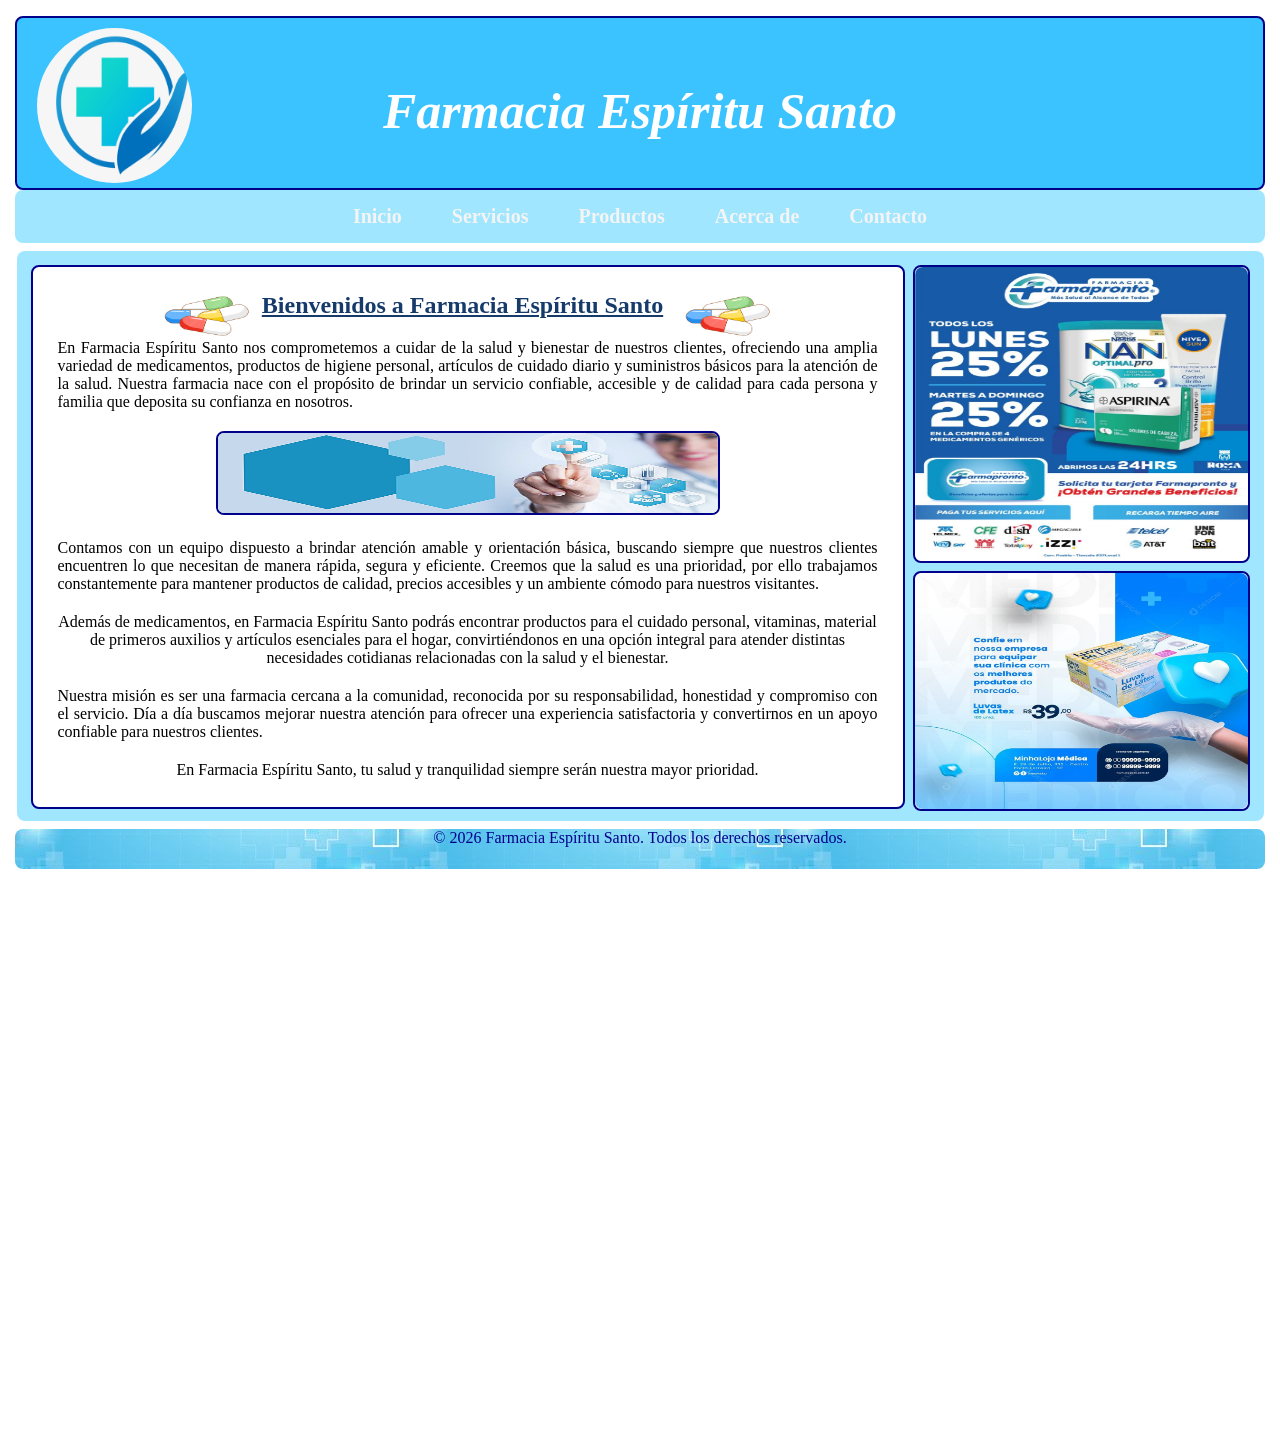
<file: index.html>
<!DOCTYPE html>
<html>
<head>
	<meta charset="utf-8">
	<meta name="viewport" content="width=device-width, initial-scale=1">
	<title>Maquetación para una Farmacia</title>
	<link rel="stylesheet" type="text/css" href="maquetación web.css">
</head>
<body background="patron.jpg">
	<div id="Contenedor">
		<div id="Encabezado" style="position: relative;">

    <img src="logo.png"
         style="width: 155px; height: 155px; border-radius: 50%; position: absolute; left: 20px; top: 10px;">

    <h1 style="text-align: center; font-size: 50px; font-style: italic; color: white;">
        Farmacia Espíritu Santo
    </h1>

</div>
		<nav class="Menu">
			<ul>
				<li><a href="#" style="font-size: 20px;"><b>Inicio</b></a></li>
				<li><a href="servicios.html" style="font-size: 20px;"><b>Servicios</b></a></li>
				<li><a href="productos.html"style="font-size: 20px;"><b>Productos</b></a></li>
				<li><a href="acerca de.html"style="font-size: 20px;"><b>Acerca de</b></a></li>
				<li><a href="contactos.html"style="font-size: 20px;"><b>Contacto</b></a></li>
			</ul>
		</nav> 
		<div id="contenido">
			<div style="display: flex;">
				<div id="seccion" style="text-align:center;">
<div style="display: flex; justify-content: center; align-items: center; gap: 10px;">
	<img src="pildora1.png" alt="decoracion" style="width: 90px; height: 40px;">
    <h2> <P style="margin-bottom: 20px; color:#163B6B; font-family: serif;"><u>Bienvenidos a Farmacia Espíritu Santo</u></h2></P> 
    <img src="pildora1.png" alt="decoracion" style="width: 90px; height: 40px;">	
</div>
    <p style="margin-bottom: 20px; text-align: justify;">
        En Farmacia Espíritu Santo nos comprometemos a cuidar de la salud y bienestar de nuestros clientes, ofreciendo una amplia variedad de medicamentos, productos de higiene personal, artículos de cuidado diario y suministros básicos para la atención de la salud. Nuestra farmacia nace con el propósito de brindar un servicio confiable, accesible y de calidad para cada persona y familia que deposita su confianza en nosotros.

    <p style="margin-bottom: 20px;">
        <img src="anuncio banner.png"alt="decoracion" style="width: 500px; height: 80px; border: 2px solid darkblue; text-align: center; ">

    </p>

    <p style="margin-bottom: 20px; text-align: justify;">
        Contamos con un equipo dispuesto a brindar atención amable y orientación básica, buscando siempre que nuestros clientes encuentren lo que necesitan de manera rápida, segura y eficiente. Creemos que la salud es una prioridad, por ello trabajamos constantemente para mantener productos de calidad, precios accesibles y un ambiente cómodo para nuestros visitantes.
    </p>

    <p style="margin-bottom: 20px; 
    ">
        Además de medicamentos, en Farmacia Espíritu Santo podrás encontrar productos para el cuidado personal, vitaminas, material de primeros auxilios y artículos esenciales para el hogar, convirtiéndonos en una opción integral para atender distintas necesidades cotidianas relacionadas con la salud y el bienestar.
    </p>

    <p style="margin-bottom: 20px; text-align: justify;">
        Nuestra misión es ser una farmacia cercana a la comunidad, reconocida por su responsabilidad, honestidad y compromiso con el servicio. Día a día buscamos mejorar nuestra atención para ofrecer una experiencia satisfactoria y convertirnos en un apoyo confiable para nuestros clientes.
    </p>

    <p style="margin-bottom: 20px;">
        En Farmacia Espíritu Santo, tu salud y tranquilidad siempre serán nuestra mayor prioridad.
    </p>

</div>


				<div style="display: flex; flex-direction: column;">
					<div id="baner1"> <img src="anuncio.png" class="baner1"style="width: 333px; height: 294px;"></div>
					<div id="baner2">  <img src="anuncio3.jpg" style="width: 333px; height: 236px;"></div>
				</div>				
			</div>
		   	
		</div>
		<div id="footer" style="text-align: center; color: darkblue;">© 2026 Farmacia Espíritu Santo. Todos los derechos reservados.</div>
	</div>
</body>
</html>
</file>
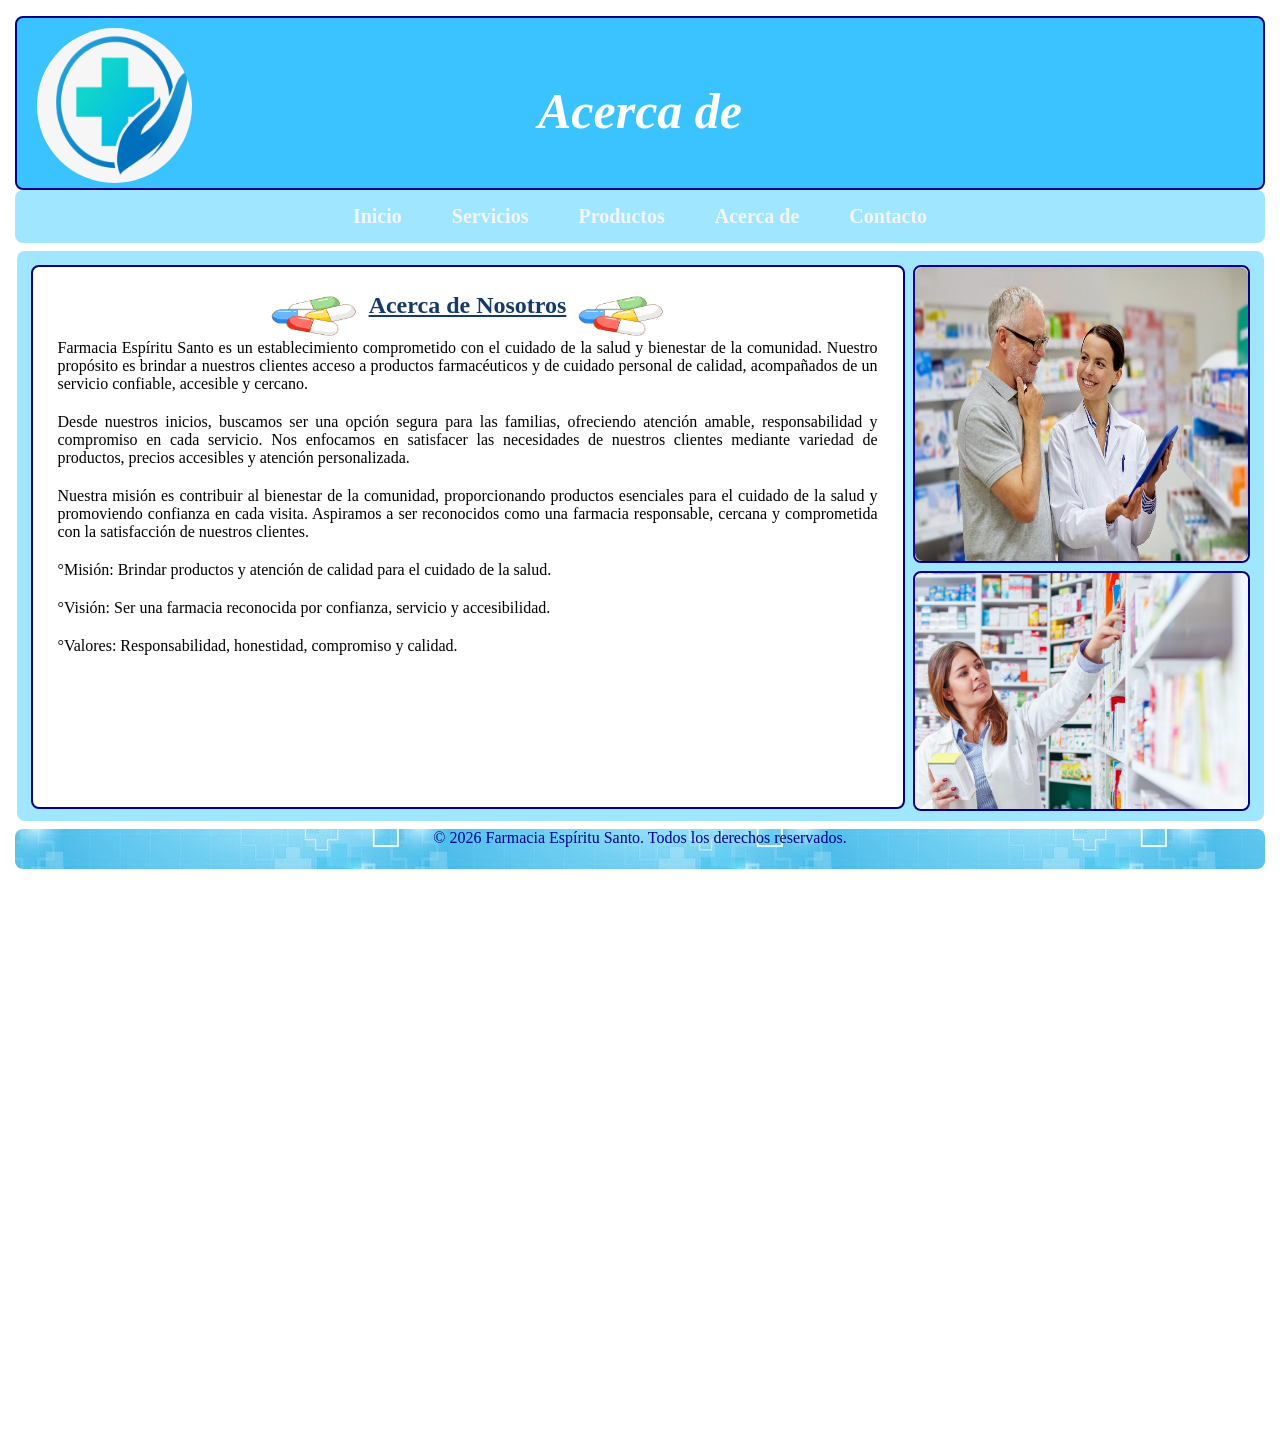
<file: acerca de.html>
<!DOCTYPE html>
<html>
<head>
	<meta charset="utf-8">
	<meta name="viewport" content="width=device-width, initial-scale=1">
	<title>Maquetación para una Farmacia</title>
	<link rel="stylesheet" type="text/css" href="maquetación web.css">
</head>
<body>

		<div id="Contenedor">
		<div id="Encabezado" style="position: relative;">

    <img src="logo.png"
         style="width: 155px; height: 155px; border-radius: 50%; position: absolute; left: 20px; top: 10px;">

    <h1 style="text-align: center; font-size: 50px; font-style: italic; color: white;">
        Acerca de
    </h1>

</div>
		<nav class="Menu">
			<ul>
				<li><a href="index.html" style="font-size: 20px;"><b>Inicio</b></a></li>
				<li><a href="servicios.html" style="font-size: 20px;"><b>Servicios</b></a></li>
				<li><a href="productos.html"style="font-size: 20px;"><b>Productos</b></a></li>
				<li><a href="#"style="font-size: 20px;"><b>Acerca de</b></a></li>
				<li><a href="contactos.html"style="font-size: 20px;"><b>Contacto</b></a></li>
			</ul>
		</nav> 
		<div id="contenido">
			<div style="display: flex;">
				<div id="seccion" style="text-align:center;">
<div style="display: flex; justify-content: center; align-items: center; gap: 10px;">
					<img src="pildora1.png" alt="decoracion" style="width: 90px; height: 40px;">
    <h2> <P style="margin-bottom: 20px; color: #163B6B;" ><u>Acerca de Nosotros</u></h2>
 <img src="pildora1.png" alt="decoracion" style="width: 90px; height: 40px;">
 </div>
    <p style="margin-bottom: 20px; text-align: justify;">
        Farmacia Espíritu Santo es un establecimiento comprometido con el cuidado de la salud y bienestar de la comunidad. Nuestro propósito es brindar a nuestros clientes acceso a productos farmacéuticos y de cuidado personal de calidad, acompañados de un servicio confiable, accesible y cercano.
    </p>

    <p style="margin-bottom: 20px; text-align: justify;">
        Desde nuestros inicios, buscamos ser una opción segura para las familias, ofreciendo atención amable, responsabilidad y compromiso en cada servicio. Nos enfocamos en satisfacer las necesidades de nuestros clientes mediante variedad de productos, precios accesibles y atención personalizada.
    </p>

    <p style="margin-bottom: 20px; text-align: justify;">
        Nuestra misión es contribuir al bienestar de la comunidad, proporcionando productos esenciales para el cuidado de la salud y promoviendo confianza en cada visita. Aspiramos a ser reconocidos como una farmacia responsable, cercana y comprometida con la satisfacción de nuestros clientes.
    </p>
    

    <p style="margin-bottom: 20px; text-align: left;">
        °Misión: Brindar productos y atención de calidad para el cuidado de la salud.
    </p>

    <p style="margin-bottom: 20px; text-align: left;">
        °Visión: Ser una farmacia reconocida por confianza, servicio y accesibilidad.
    </p>

    <p style="margin-bottom: 20px; text-align: left;">
        °Valores: Responsabilidad, honestidad, compromiso y calidad.
    </p>

    </p>

    </p>

</div>
				<div style="display: flex; flex-direction: column;">
					<div id="baner1"> <img src="acerdade.png" style="width: 333px; height: 294px;"></div>
					<div id="baner2">  <img src="acercade1.png" style="width: 333px; height: 236px;"></div>
				</div>				
			</div>
		   	
		</div>
		<div id="footer" style="text-align: center; color: darkblue;">© 2026 Farmacia Espíritu Santo. Todos los derechos reservados.</div>
	</div>
</body>
</html>
</file>
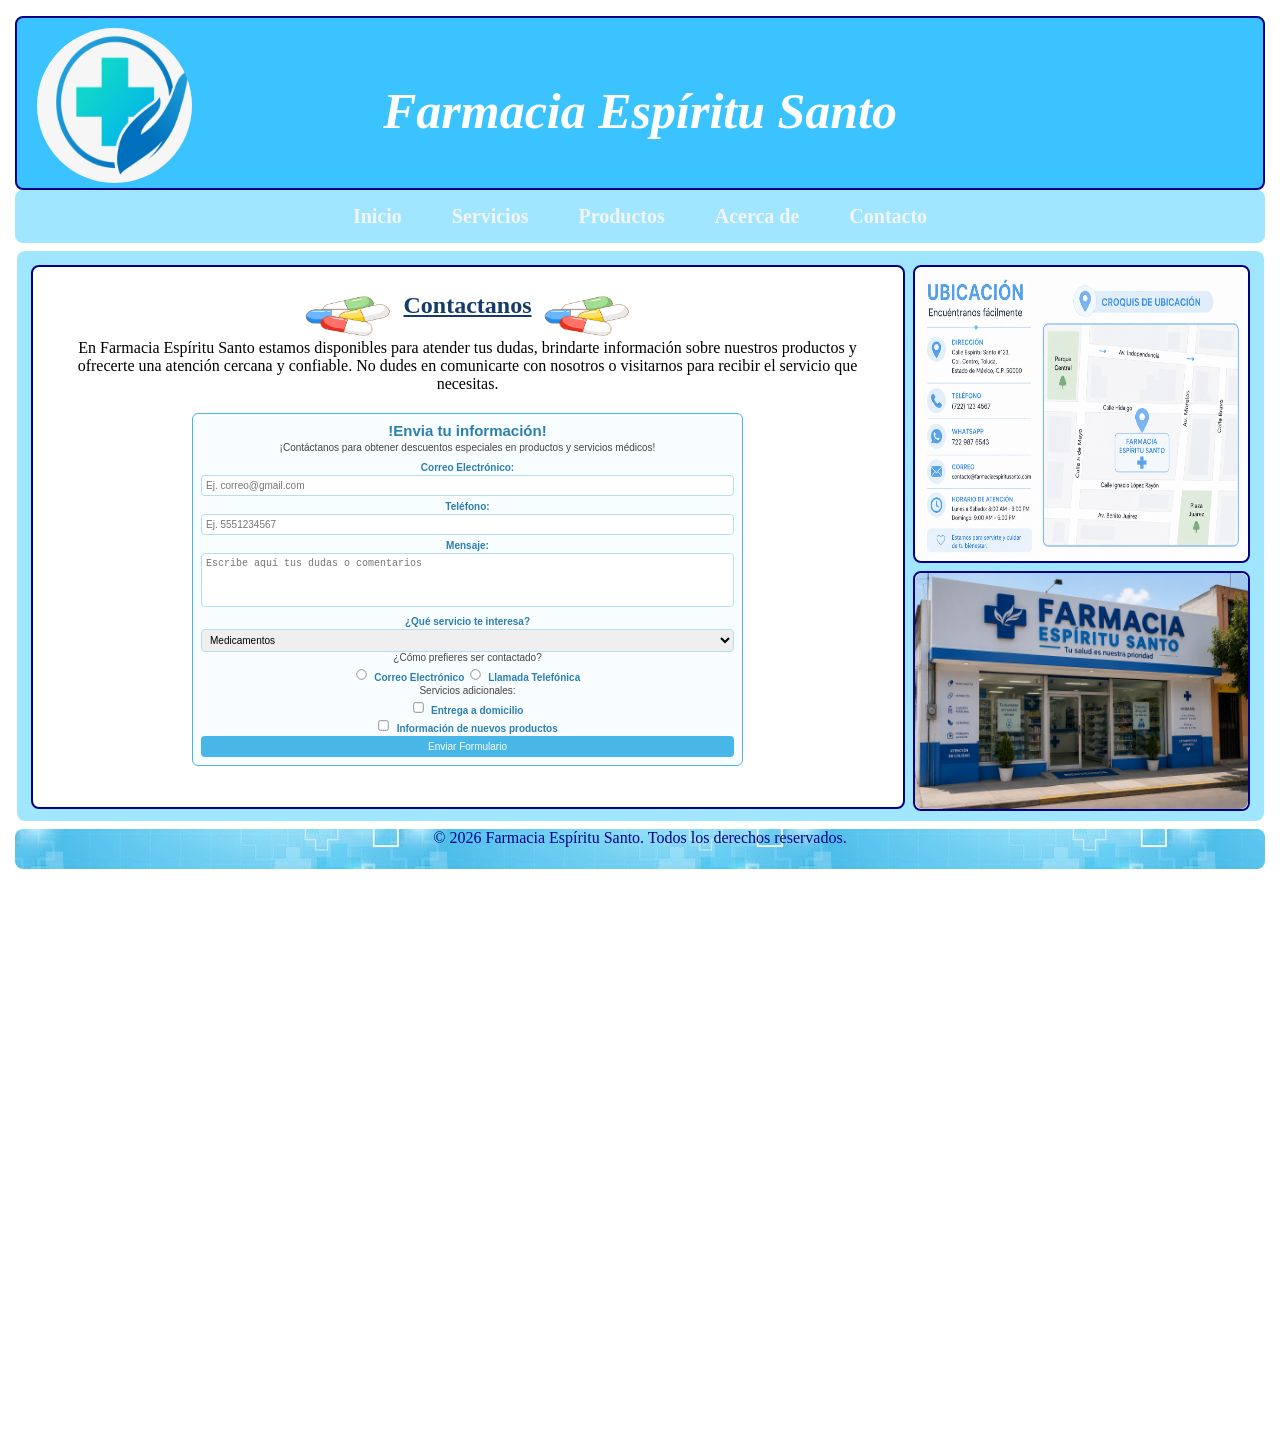
<file: contactos.html>
<!DOCTYPE html>
<html>
<head>
	<meta charset="utf-8">
	<meta name="viewport" content="width=device-width, initial-scale=1">
	<title>Maquetación para una Farmacia</title>
	<link rel="stylesheet" type="text/css" href="maquetación web.css">
</head>
<body background="patron-medicina.jpg">
	<div id="Contenedor">
		<div id="Encabezado" style="position: relative;">

    <img src="logo.png"
         style="width: 155px; height: 155px; border-radius: 50%; position: absolute; left: 20px; top: 10px;">

    <h1 style="text-align: center; font-size: 50px; font-style: italic; color: white;">
        Farmacia Espíritu Santo
    </h1>

</div>
		<nav class="Menu">
			<ul>
				<li><a href="index.html" style="font-size: 20px;"><b>Inicio</b></a></li>
				<li><a href="servicios.html" style="font-size: 20px;"><b>Servicios</b></a></li>
				<li><a href="productos.html"style="font-size: 20px;"><b>Productos</b></a></li>
				<li><a href="acerca de.html"style="font-size: 20px;"><b>Acerca de</b></a></li>
				<li><a href="#"style="font-size: 20px;"><b>Contacto</b></a></li>
			</ul>
		</nav> 
		<div id="contenido">
			<div style="display: flex;">
				<div id="seccion" style="text-align:center;">
<div style="display: flex; justify-content: center; align-items: center; gap: 10px;">
                    <img src="pildora1.png" alt="decoracion" style="width: 90px; height: 40px;">
    <h2> <P style="margin-bottom: 20px; color:  #163B6B;" ><u>Contactanos</u></h2>
 <img src="pildora1.png" alt="decoracion" style="width: 90px; height: 40px;">
 </div>
    <p style="margin-bottom: 20px;">
        En Farmacia Espíritu Santo estamos disponibles para atender tus dudas, brindarte información sobre nuestros productos y ofrecerte una atención cercana y confiable. No dudes en comunicarte con nosotros o visitarnos para recibir el servicio que necesitas.
    </p>

    


<form action="/enviar-datos" method="POST">

    <h2>!Envia tu información!</h2>
    <p>
        ¡Contáctanos para obtener descuentos especiales 
        en productos y servicios médicos!
    </p>

    
    <div class="form-group">
        <label for="correo">Correo Electrónico:</label>
        <input type="email" id="correo" name="correo"
        placeholder="Ej. correo@gmail.com" required>
    </div>

    
    <div class="form-group">
        <label for="telefono">Teléfono:</label>
        <input type="text" id="telefono" name="telefono"
        placeholder="Ej. 5551234567">
    </div>

    <!-- texto largo -->
    <div class="form-group">
        <label for="mensaje">Mensaje:</label>
        <textarea id="mensaje" name="mensaje"
        rows="4" cols="40"
        placeholder="Escribe aquí tus dudas o comentarios"></textarea>
    </div>

    <!-- Lista desplegable -->
    <div class="form-group">
        <label for="servicio">¿Qué servicio te interesa?</label>

        <select id="servicio" name="servicio">
            <option value="medicamentos">Medicamentos</option>
            <option value="vitaminas">Vitaminas</option>
            <option value="consulta">Consulta médica</option>
            <option value="higiene">Productos de higiene</option>
            <option value="equipo">Equipo médico</option>
        </select>
    </div>

    <!-- Opciones de seleccion -->
    <div class="form-group">
        <p>¿Cómo prefieres ser contactado?</p>

        <input type="radio" id="correo-op"
        name="contacto" value="correo">

        <label for="correo-op">Correo Electrónico</label>

        <input type="radio" id="telefono-op"
        name="contacto" value="telefono">

        <label for="telefono-op">Llamada Telefónica</label>

    </div>

    <!-- Casillas -->
    <div class="form-group">
        <p>Servicios adicionales:</p>

        <input type="checkbox" id="domicilio"
        name="extras" value="domicilio">

        <label for="domicilio">Entrega a domicilio</label>

        <br>

        <input type="checkbox" id="nuevos"
        name="extras" value="nuevos">

        <label for="nuevos">Información de nuevos productos</label>
    </div>

    <!-- Botón -->
    <button type="submit">Enviar Formulario</button>

</form>





</div>
				<div style="display: flex; flex-direction: column;">
					<div id="baner1"> <img src="direccion.png" style="width: 333px; height: 294px;"></div>
					<div id="baner2"> <img src="farmacia1.png" style="width: 333px; height: 236px;"></div>
				</div>				
			</div>
		   	
		</div>
		<div id="footer" style="text-align: center; color: darkblue;">© 2026 Farmacia Espíritu Santo. Todos los derechos reservados.</div>
	</div>
</body>
</html>
</file>
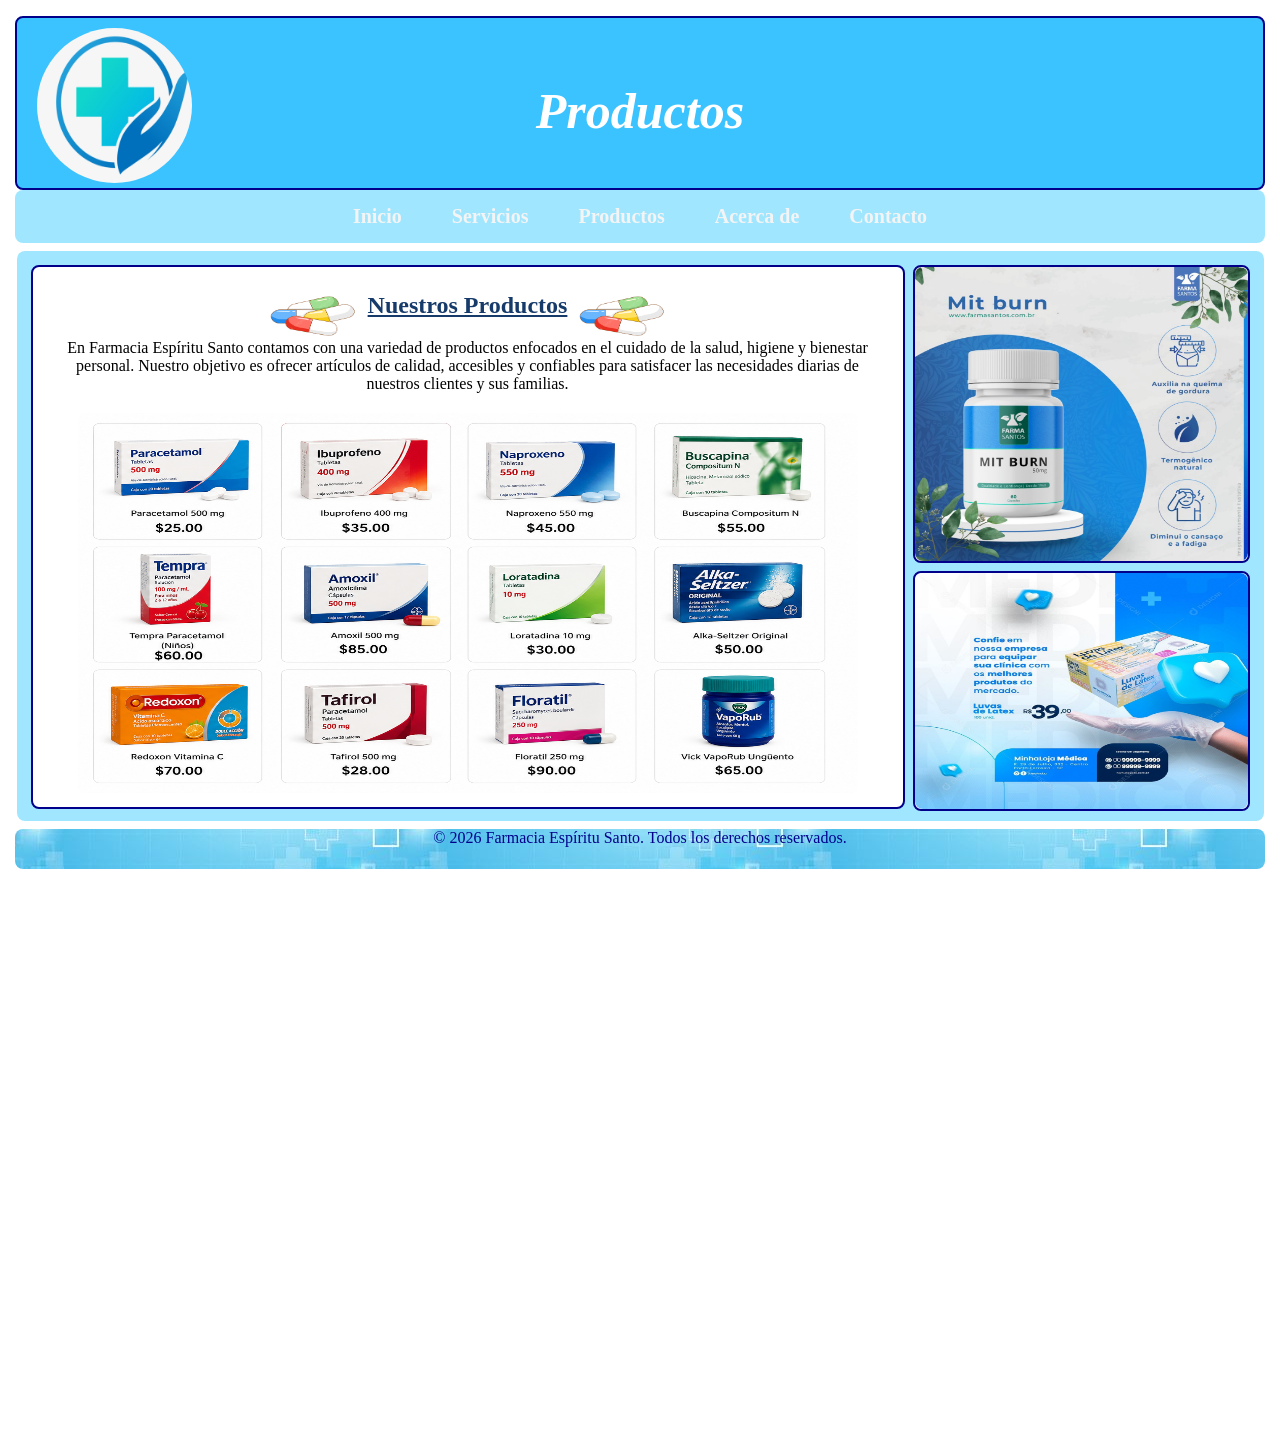
<file: productos.html>
<!DOCTYPE html>
<html>
<head>
	<meta charset="utf-8">
	<meta name="viewport" content="width=device-width, initial-scale=1">
	<title>Maquetación para una Farmacia</title>
	<link rel="stylesheet" type="text/css" href="maquetación web.css">
</head>
<body>
	<div id="Contenedor">
		<div id="Encabezado" style="position: relative;">

    <img src="logo.png"
         style="width: 155px; height: 155px; border-radius: 50%; position: absolute; left: 20px; top: 10px;">

    <h1 style="text-align: center; font-size: 50px; font-style: italic; color: white;">
        Productos
    </h1>

		</div>
		<nav class="Menu">
			<ul>
				<li><a href="index.html" style="font-size: 20px;"><b>Inicio</b></a></li>
				<li><a href="servicios.html" style="font-size: 20px;"><b>Servicios</b></a></li>
				<li><a href="#"style="font-size: 20px;"><b>Productos</b></a></li>
				<li><a href="acerca de.html"style="font-size: 20px;"><b>Acerca de</b></a></li>
				<li><a href="contactos.html"style="font-size: 20px;"><b>Contacto</b></a></li>
			</ul>
		</nav> 
		<div id="contenido">
			<div style="display: flex;">
				<div id="seccion" style="text-align:center;">
<div style="display: flex; justify-content: center; align-items: center; gap: 10px;">
					<img src="pildora1.png" alt="decoracion" style="width: 90px; height: 40px;">
    <h2> <P style="margin-bottom: 20px; color:#163B6B;"><u>Nuestros Productos</u></h2>
 <img src="pildora1.png" alt="decoracion" style="width: 90px; height: 40px;">
 </div>
    <p style="margin-bottom: 20px;">
        En Farmacia Espíritu Santo contamos con una variedad de productos enfocados en el cuidado de la salud, higiene y bienestar personal. Nuestro objetivo es ofrecer artículos de calidad, accesibles y confiables para satisfacer las necesidades diarias de nuestros clientes y sus familias.
    
    <p style="margin-bottom: 20px;">
        <img src="medicamentos.png" style="width: 780px; height: 380px; ">

    </p>

    </p>

</div>
				<div style="display: flex; flex-direction: column;">
					<div id="baner1"> <img src="medicina3.png" style="width: 333px; height: 294px;"></div>
					<div id="baner2"> <img src="anuncio3.jpg" style="width: 333px; height: 236px;"></div>
				</div>				
			</div>
		   	
		</div>
		<div id="footer" style="text-align: center; color: darkblue;">© 2026 Farmacia Espíritu Santo. Todos los derechos reservados.</div>
	</div>
</body>
</html>
</file>
<file: maquetación web.css>
body{
	background-image: url("https://thumbs.dreamstime.com/b/patr%C3%B3n-de-vector-sin-fisuras-con-la-medicina-salud-y-los-iconos-s%C3%ADmbolos-farmacia-doodle-antecedentes-m%C3%A9dicos-m%C3%A9dica-181052243.jpg");
	background-position: center;
	background-repeat: no.repeat;
}
*{
	margin: 0;
	padding: 0;
	border-radius: 8px;
}
#Contenedor {
	width: 1250px;
	height: 1400px;
	
	margin: .5em auto;
	padding: .5em;
}
#Encabezado{
	height: 3%;
	background:#3BC3FF;
	border-radius: 8px;
	padding: 4em;
	border: 2px solid darkblue;
}
#Navegador {
	padding: 15px;
	margin: 0px;
	margin-top: 4px;
	border: 3px solid aqua;
	border-radius: 8px;
	background:#70D7FF;
}
#contenido{
	display: flex;
	width: 1227px;
	height: 550px;
	padding: 10px;
	margin: 0px;
	margin-top: 4px;
	border-radius: 8px;
	background:#A1E6FF;
	margin: .5em auto;
}
#seccion{
	width: 820px;
	height: 490px;
	margin: 4px;
	margin-top: 4px;
	border-radius: 8px;
	background: white;
	background-image: url("https://static.vecteezy.com/system/resources/thumbnails/022/923/884/small/pastel-color-medicine-pills-pills-flying-up-out-of-tablet-capsule-3d-rendering-pharmacy-concept-drugs-awareness-free-png.png");
	background-position: center;
	background-repeat: no.repeat;
	padding: 25px;
	border: 2px solid darkblue;
}
#baner1{
	width: 333px;
	height: 294px;
	margin: 4px;
	margin-top: 4px;
	border-radius: 8px;
	object-fit: cover;
	background:white;
	padding: 0px;
	border: 2px solid darkblue;
}
#baner2{
	width: 333px;
	height: 236px;
	margin: 4px;
	margin-top: 4px;
	border-radius: 8px;
	background:white;
	padding: 0px;
	border: 2px solid darkblue;
}
#footer{
	height: 40px;
	background-image: url("pie4.png");
	background-position: center;
	background-repeat: no.repeat;
	border-radius: 8px;
	text-align: center;
	margin: 0px;
}
Menu{
	margin: 0px;
	font-family: 'Segoe UI', sans-serif;
	background-color: #DB94CC;
}
.Menu{
	background-color: #A1E6FF;
	padding: 0px;
	border-radius: 8px;
}
.Menu ul {
	list-style: none;
	margin: 0px;
	padding: 0;
	border-radius: 8px;
	display: flex;
	justify-content: center;
}
.Menu ul li {
	margin: 0;

}
.Menu ul li a{
	display: block;
	padding: 15px  25px;
	color: #f4f4f4;
	text-decoration: none;
	transition: transition: background-color 0.3 ease, box-shadow 0.3 ease;
}
.Menu ul li a hover {
	background-color: #0056b3;
	box-shadow: inset 0 -5px 0 #002d62;
}
.Menu li a. active{
	background-color: #0056b3;
	font-weight: bold;
}






form{
	width: 65%;
	margin: 5px auto;
	padding: 8px;
	background: #f8fdff;
	border: 1.5px solid #49b6e8;
	border-radius: 6px;
	font-family: Arial, sans-serif;
}

/* TITULO */
form h2{
	text-align: center;
	color: #2b7fb0;
	font-size: 15px;
	margin-bottom: 3px;
}

/* TEXTO */
form p{
	font-size: 10px;
	margin-bottom: 4px;
	color: #444;
}

/* TITULOS */
label{
	font-size: 10px;
	color: #2b7fb0;
	font-weight: bold;
}

/* CUADROSDETEXTO */
input[type="text"],
input[type="email"],
textarea,
select{

	width: 100%;
	padding: 4px;
	font-size: 10px;
	border-radius: 4px;
	border: 1px solid #b5dff0;
	box-sizing: border-box;
}

/* AREADETEXTOLARGO */
textarea{
	min-height: 30px;

	resize: none;
}



/* BOTONENVIAR */
input[type="radio"],
input[type="checkbox"]{
	transform: scale(0.8);

	margin-right: 2px;
}

/* BOTON */
button{
	width: 100%;
	padding: 5px;
	background-color: #49b6e8;
	color: white;
	border: none;
	border-radius: 4px;
	font-size: 10px;
	cursor: pointer;
}

button:hover{
	background-color: #2b7fb0;
}
</file>
